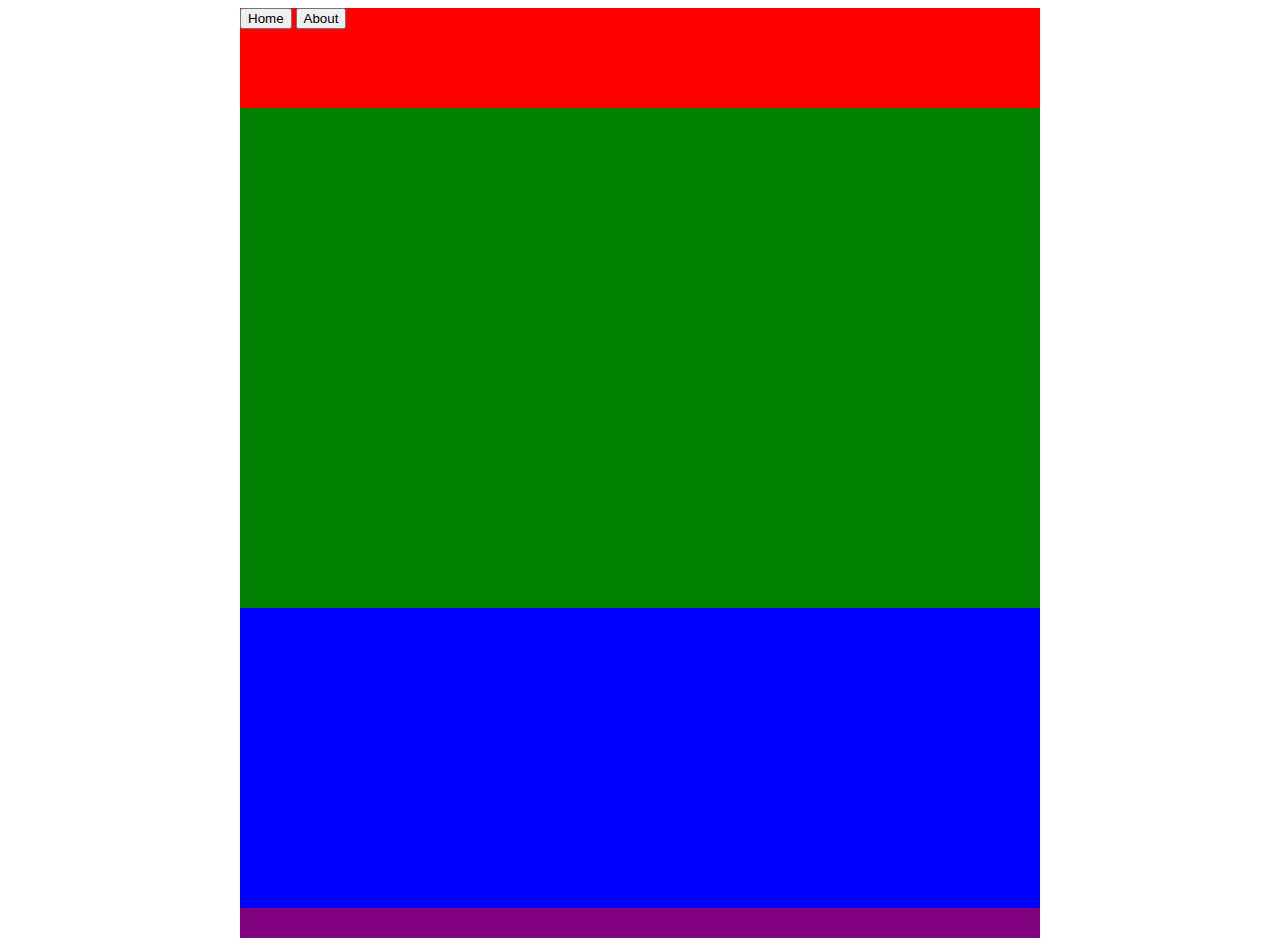
<file: templates/index.html>
<!DOCTYPE html>
<html>
<head>
	<title></title>
	<link rel="stylesheet" type="text/css" href="../static/css/main.css"> 
</head>
<body>
	<header>
		<button type="button"
		onclick="document.getElementById('id1').style.color = 'red'"
		id="home_button">Home</button>
  
		<button type="button"
		onclick="document.getElementById('id1').style.color = 'red'"
		id="about_button">About</button>  
        </header>

	<div id="box2"></div>

	<div id="box3"> </div>

	<div id="box4"> </div>

	<footer> </footer>
</body>
</html>
</file>
<file: static/css/main.css>
header {
	margin: 0 auto;
	height: 100px;
	width: 800px;
	background-color:red;
}
#box2 { 
	margin: 0 auto;
	height: 500px;
	width: 800px;
	background-color:green;
}
#home_button {
	margin: 0 auto;
}
#box3 {	
	margin: 0 auto;
	height: 300px;
	width: 800px;
	background-color:blue;
}
#box4 {	
	margin: 0 auto;
	height: 30px;
	width: 800px;
	background-color:purple;
}
</file>
